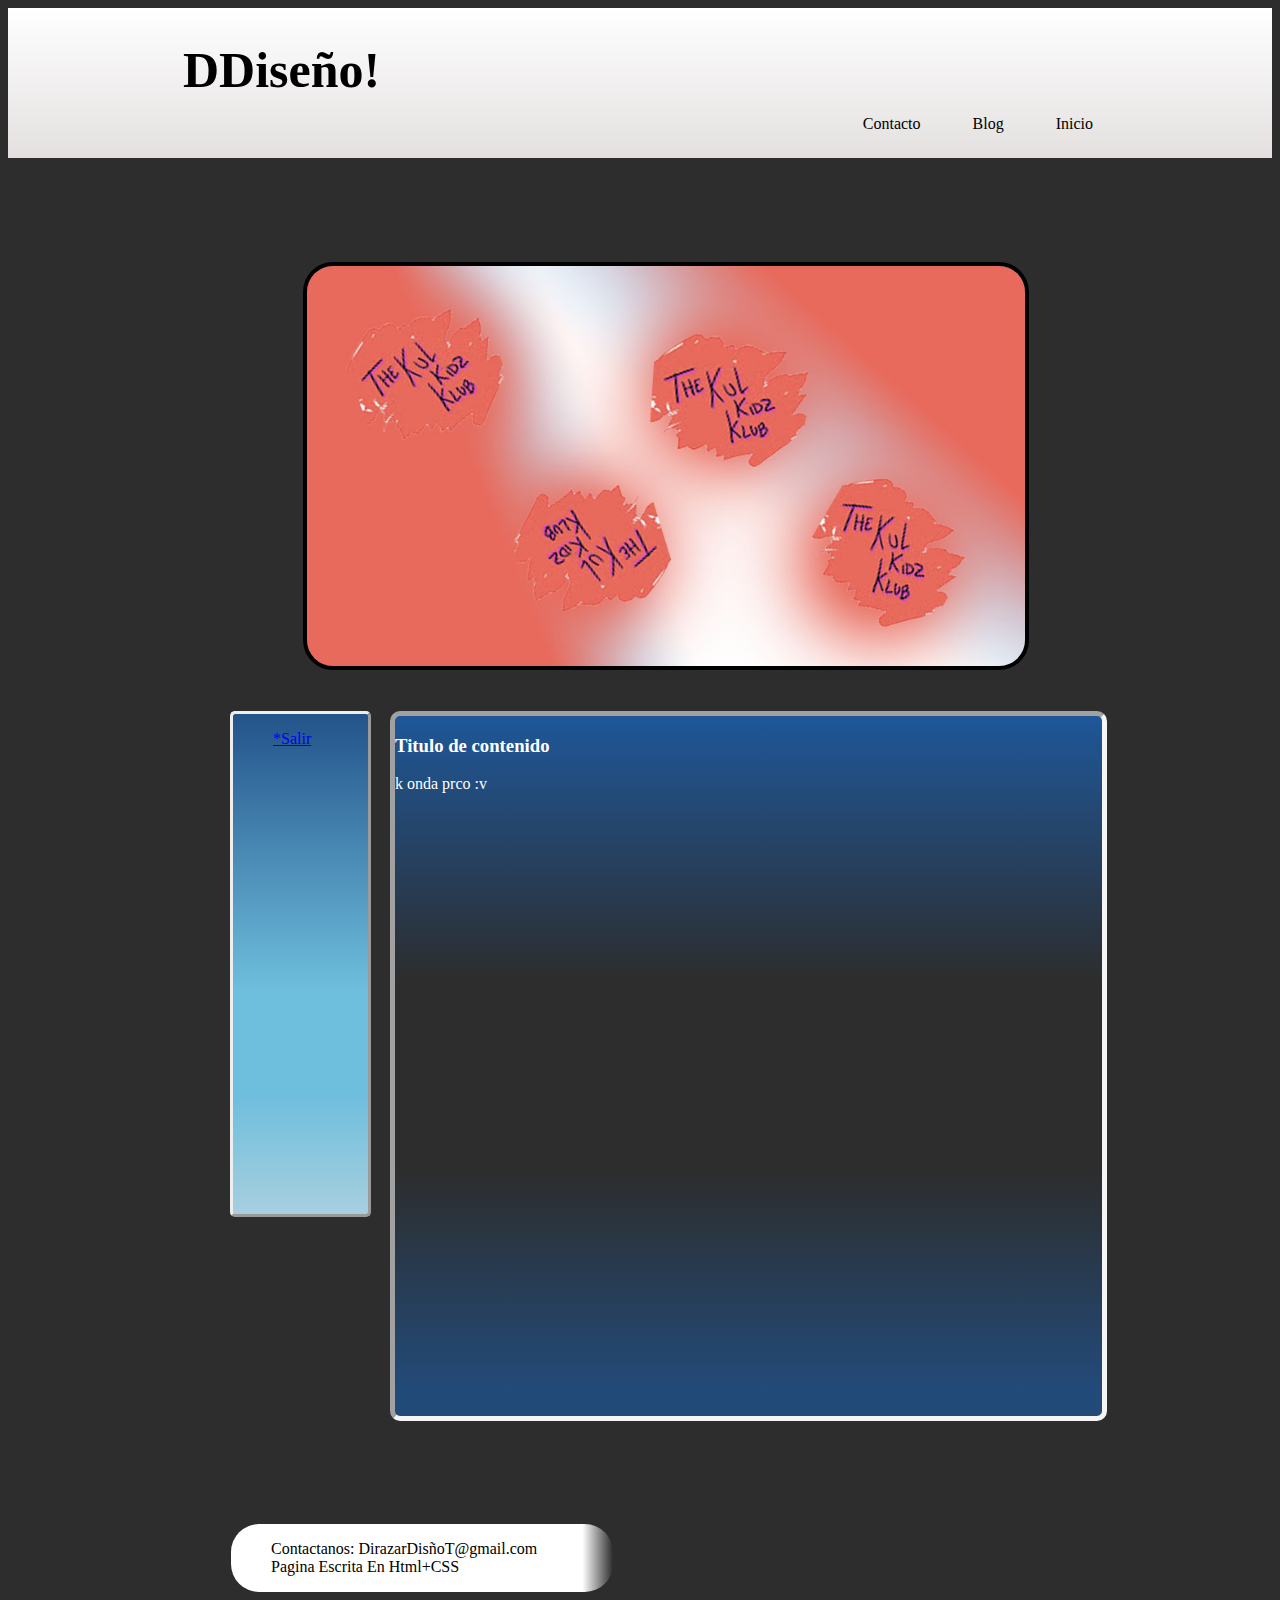
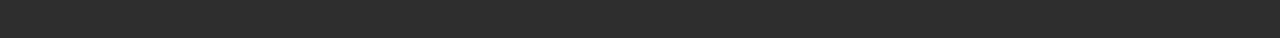
<file: index.html>
<html>
	<head>
		<title>Ddiseno!</title>
		<link rel="stylesheet" type="text/css" href="estilo/Estilo.css">
		<style type="text/css">
		body {font-family: Verdana}
		</style>			
		<meta charset="UTF-8">
		<meta name="description" content="Entra aqui si quieres conseguirte un logo para tu pagina web rapido y facil!">
		<meta name="keywords" content="Logo,comprar logo, Compra tu logo aqui, logos para youtube, logos para mi compania">
	</head>

	<body>
			<header>
				<div id="subheader">
					<div id="logotipo"><h1><a href="#">DDiseño!</a></h1>
					<nav>
						<ul>
							<li><a href="#">Inicio</a></li>
							<li><a href="#">Blog</a></li>
							<li><a href="#">Contacto</a></li>
						</ul>
					</nav>
					</div>
				</div>
			</header>
		<div class="cajon">
				<img src="Imagen/Header!.jpg" alt"wencanal">
			<div class="barra">
				<ol>
					<p><a href="https://www.google.com">*Salir</a></p>
				</ol>	
			</div>
			<div class="contenido">
			<h3>Titulo de contenido</h3>
			<p>k onda prco :v</p>
			</div>
			<div class="Bot">
				<ul>
					<p>Contactanos: DirazarDisñoT@gmail.com<br>Pagina Escrita En Html+CSS</p>
				</ul>
			</div>
		</div>
	</body>
</html>
</file>
<file: estilo/Estilo.css>
body {
	background: linear-gradient(135deg, rgba(45,45,45,1) 0%,rgba(45,45,45,1) 100%);
}

div.cajon {
	height: 1380px;
	width: 890px;
	position:relative;
	top:250px;
	bottom:0px; 
	left:220px;
	right:0px;
}

div.titulo {
	color: rgb(#2D2E2F);
	background: linear-gradient(to bottom, rgba(170,170,170,1) 0%,rgba(234,234,234,1) 100%);
	text-align: center;
	font-family: Verdana, Helvetica, sans-serif;
	border:2px solid lightblue;
	border-style:ridge;
	width: 872px;
	position:absolute;
	left:8px;
	top:58px;
	border-radius:17px;
}

div.barra {
	background: linear-gradient(to bottom, rgb(35,83,138) 0%,rgb(110,190,221) 55%,rgb(110,190,221) 55%,rgb(110,190,221) 67%,rgb(110,190,221) 76%,rgb(167,207,223) 100%);
	height: 500px;
	width: 135px; 
	border:10px solid rgb(#D7DBC3);
	border-style: outset;
	position:absolute;
	left: 2px;
	top:453px;
	border-radius:5px;
}

div.contenido {
	border: 5px inset whitesmoke;
	width: 707px;
	height:700px;
	background: -webkit-linear-gradient(top, rgba(30,87,153,1) 0%,rgba(30,87,153,0) 38%,rgba(30,87,153,0) 65%,rgba(30,87,153,0.7) 96%);
	position:absolute;
	left: 162px;
	top:453px;
	color: white;
	border-radius:10px;
}

img {
	float: right;
	border:4px solid black;
	position: absolute;
	top:4px;
	left:75px;
	height: 400;
	border-radius:30px;
}

div.bot {
	display: inline;
	position: absolute;
	top: 1266px;
	left:3px;
	background: linear-gradient(to right, rgba(255,255,255,1) 40%,rgba(255,255,255,1) 92%,rgba(255,255,255,0.25) 98%,rgba(255,255,255,0) 100%);
	border-radius:28px;
	width:382px;
}

header {
	width: 100%;
	float: left;
	background: linear-gradient(to bottom, rgba(255,255,255,1) 0%,rgba(228,224,224,1) 100%);
	height: 150px
}

#subheader{
	margin-left: 150px;
	width: 960px;
	padding: 10px 0px; 
	color:black;
}

#subheader h1{
	font-size: 50px
}

nav ul li {
	list-style: none;
	float:right; 
	position: relative;
	bottom: 45px;
	margin-left:2px;
}

div.barra{
	clear:both;
}

header a:link,header a:visited {
    color: black;
    padding: 14px 25px;
    text-align: center;
    text-decoration: none;
    display: inline-block;
    background: -moz-linear-gradient(top, rgba(0,0,0,0.24) 0%, rgba(0,0,0,0.24) 4%, rgba(0,0,0,0.14) 100%);
}


header a:hover,header a:active {
    background: rgb(0,181,201);
    border-radius: 10px
}

#logotipo {
	position: relative;
	bottom:25px;
}
</file>
